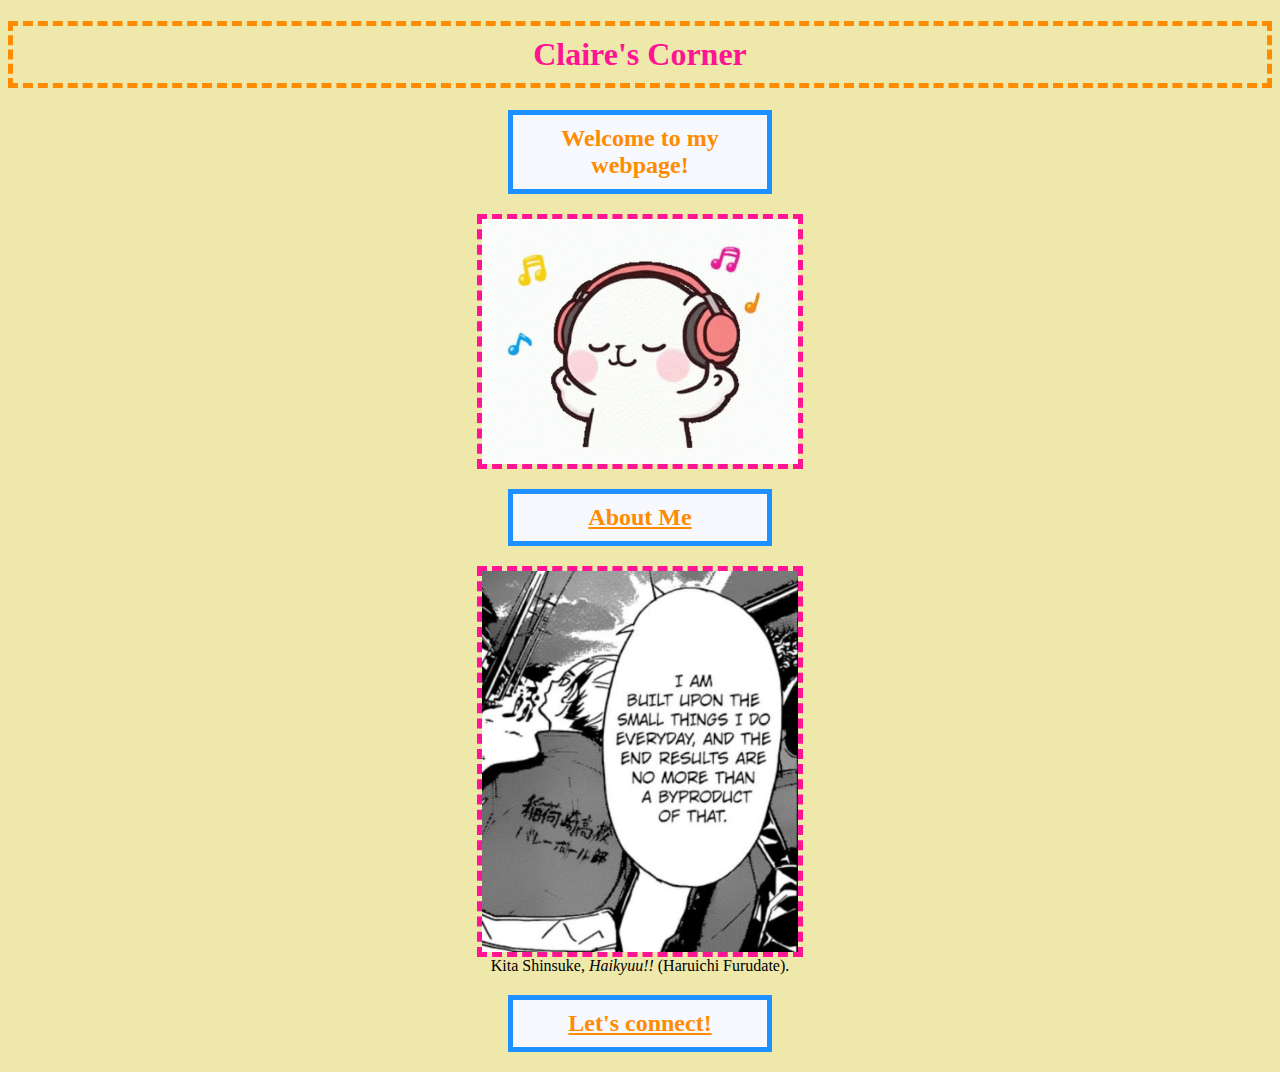
<file: index.html>
<!DOCTYPE html>

<html>

<head>

<link rel="stylesheet" href="style.css">

</head>

<h1> Claire's Corner </h1>
<h2>Welcome to my webpage!</h2>

<img src ="listening_to_music.jpg" alt="A figure wearing headphones bops its head back and forth listening to music.">

<h2> <a/ href="about.html" target="_blank">About Me </a></h2>

<img src="kita.JPG" alt="A teenage boy states, 'I am built upon the small things I do everyday, and the end results are no more than a byproduct of that.'">
<caption>Kita Shinsuke, <em> Haikyuu!! </em> (Haruichi Furudate).</caption>

<h2><a
href="http://www.linkedin.com/in/claireemoylan" target="_blank">Let's connect!</a>
</h2>


</html>
</file>
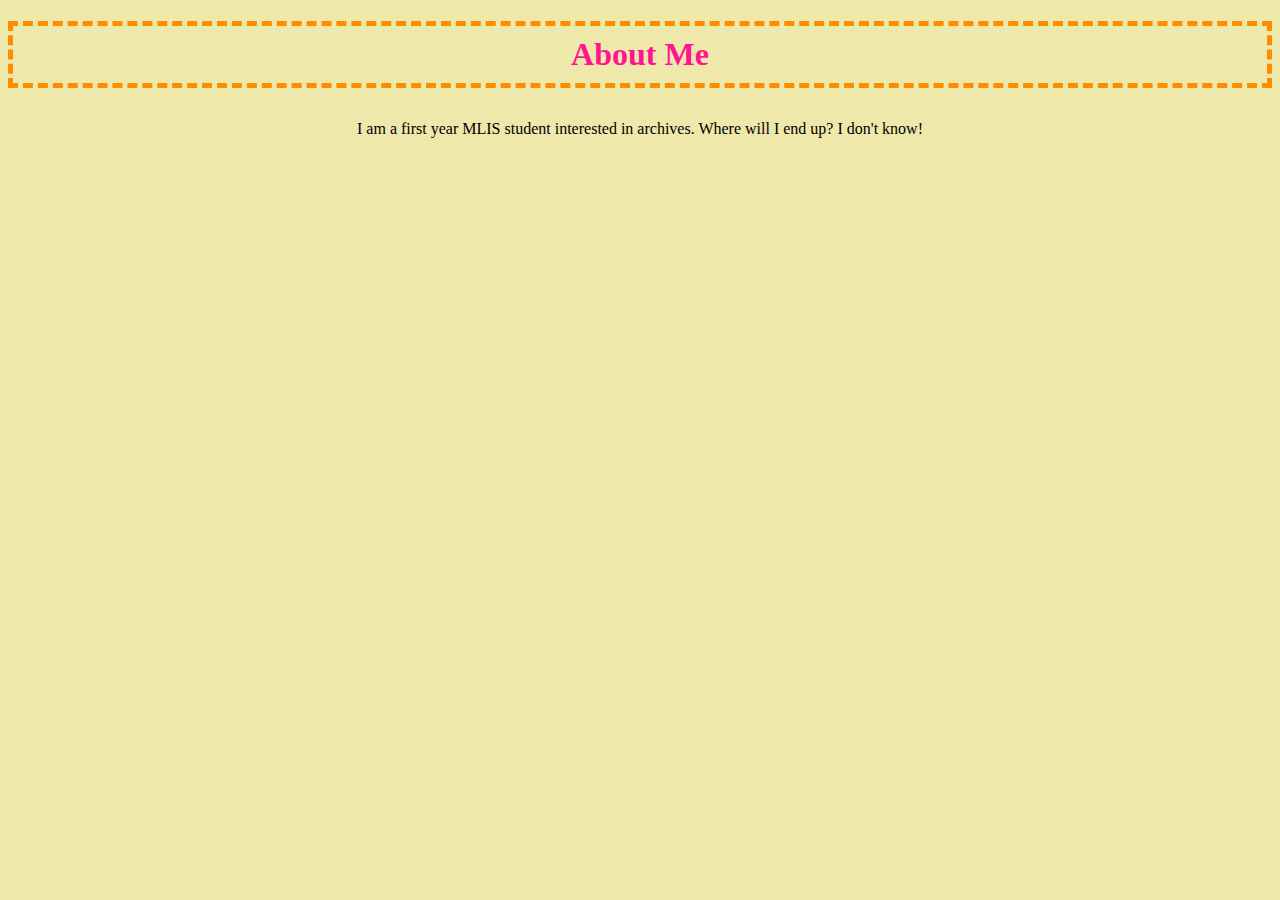
<file: about.html>
<!DOCTYPE html>
<html>

<head>

<link rel="stylesheet" href="style.css">

</head>

<h1> About Me </h1>
<p> I am a first year MLIS student interested in archives. Where will I end up? I don't know! </p>









</html>
</file>
<file: style.css>
h1{
	color:deeppink;
	font-family:times new roman;
	text-align:center;
	border: 5px dashed darkorange;
	padding:10px;
}

h2{
	color:darkorange;
	text-align:center;
	font-family:times new roman;
	border: 5px solid dodgerblue;
	margin-left:500px;
	margin-right:500px;
	background-color:ghostwhite;
	padding:10px;
}

a:link{
	color:darkorange;
}

a:hover {
	color:orangered;
}


img{
	display:block;
	margin:0 auto;
	text-align:center;
	border: 5px dashed deeppink;
	width:25%;
	height:25%;
}

p{
	padding:10px;
	text-align:center;
}

body{
	background-color: palegoldenrod;
	text-align:center;
}
</file>
